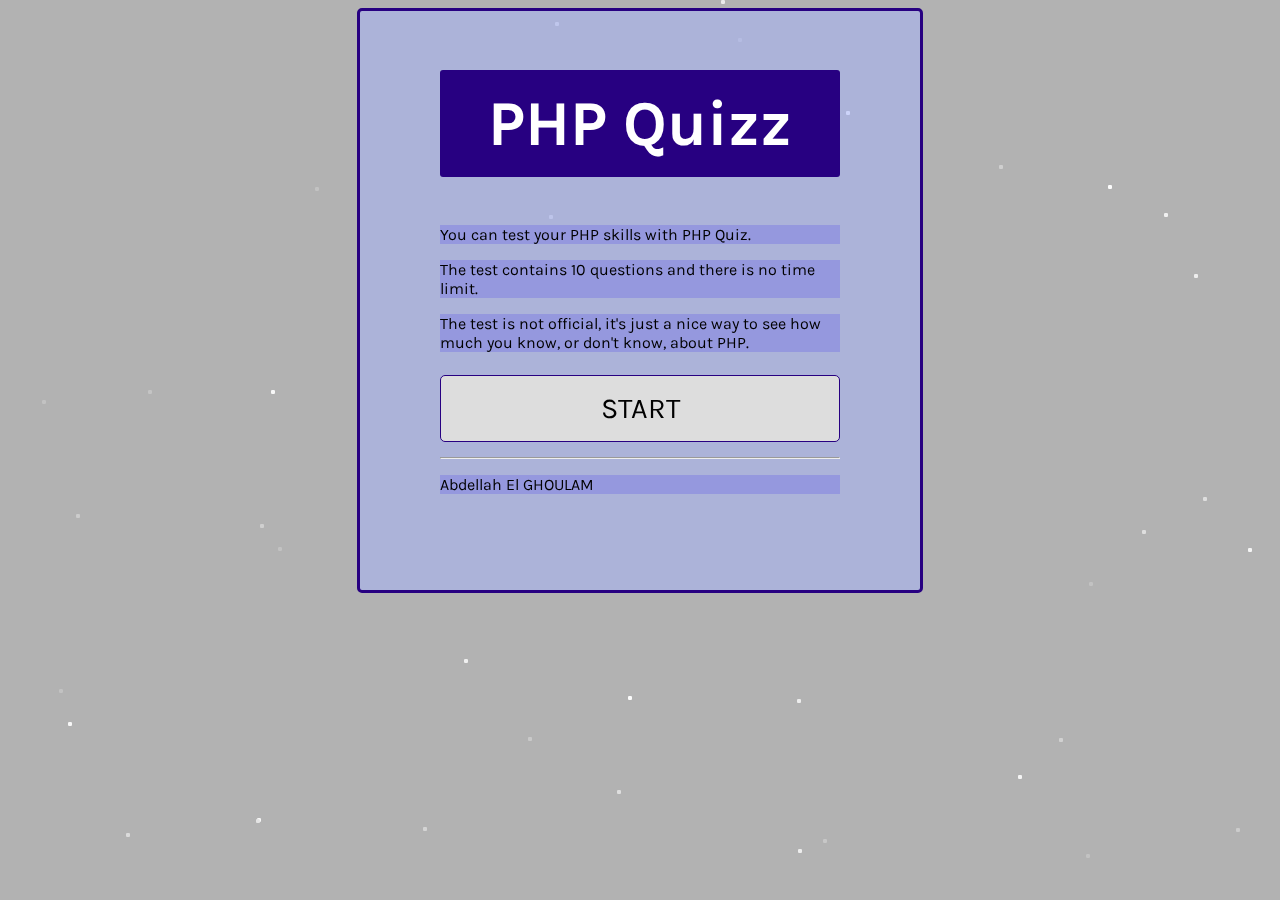
<file: index.html>
<!DOCTYPE html>
<html lang="en">
<head>
    <meta charset="UTF-8">
    <meta http-equiv="X-UA-Compatible" content="IE=edge">
    <meta name="viewport" content="width=device-width, initial-scale=1.0">
    <link rel="stylesheet" href="/assets/css/style.css">
    <link rel="icon" href="assets/img/quiz.png" type="image/x-icon">
<!-- CSS only -->

    <title>You Quizz</title>
</head>
<body >
    
<div class="container1">
    
<div class="quizbox">
    <button type="submit" id="refreash" style="text-decoration: none;   color: white; background-color: blue;  border: 5px solid blue;
          border-radius: 50%; margin-left: 430px; cursor: pointer; display: none;">&#9747</button>
<div id="quiz">
    <h1>PHP Quizz</h1>
    <div class="quizheader">
    </div>
    <div class="startgame" id="startquizz">
        <p class="bluebg">You can test your PHP skills with PHP Quiz.</p>
        <p class="bluebg">The test contains 10 questions and there is no time limit.</p>
        <p class="bluebg">The test is not official, it's just a nice way to see how much you know, or don't know, about PHP.</p>
       <center> <button id="startbtn" class="btn1" style="text-align: center;" onclick="">START</button> </center>
    </div>


    <!-- leadearboard -->
<div class="scoore" id="scores" style="display: none;">
<p class="sc-no" id="scno">Your Score is 1/10</p>    
<p class="sc-text" id="sct">you can do better next time 😔</p>
<center><button><a style="text-decoration: none;" href="/pages/Answers.html">All Answers</a></button></center>
</div>
    <!-- Q1  -->
    <div class="disp" id="q1">
     
        <div class="w3-light-grey">
            <div id="myBar" class="w3-container w3-green" style="height:24px;width:1%"></div>
          </div>
          <div class="progress-bar">
            <div class="progress-bar-fill"></div>
            <div id="timer"></div>

          </div>
      
    <p id="question">What is OOP ?</p>

   <div class="options">
    <input type="radio" name="answers" value="1" class="answersss" id="question1"><label id="a"  class="styleq"  for="question1">Object Orinetetin professionel</label><br>
    <br> 
    <input type="radio" name="answers" value="2" class="answersss" id="question2"><label id="b" class="styleq"  for="question2">Object Orinetetin professionel</label><br>
    <br> 
    <input type="radio" name="answers" value="3" class="answersss" id="question3" ><label id="c" class="styleq" for="question3">Object Orinetetin professionel</label><br>
    <br> 
    <input type="radio" name="answers" value="4" class="answersss" id="question4"><label id="d" class="styleq"  for="question4">Object Orinetetin professionel</label><br>

   </div>
   <hr>
   <center> <button id="subbtn" class="btn1" style="text-align: center; width: 50vh;" onclick="">Next</button> </center>
</div>
    
 <hr>
 <footer>
    <p class="bluebg">Abdellah El GHOULAM</p>

         </footer>
</div>

</div>


</div>

<div class="bg"></div>
<div class="star-field">
<div class="layer"></div>
<div class="layer"></div>
<div class="layer"></div>

<!-- js -->
<script src="assets/js/qs.js"></script>
<script src="assets/js/main.js" type="module"></script>

<!--  -->

</body>
</html>
</file>
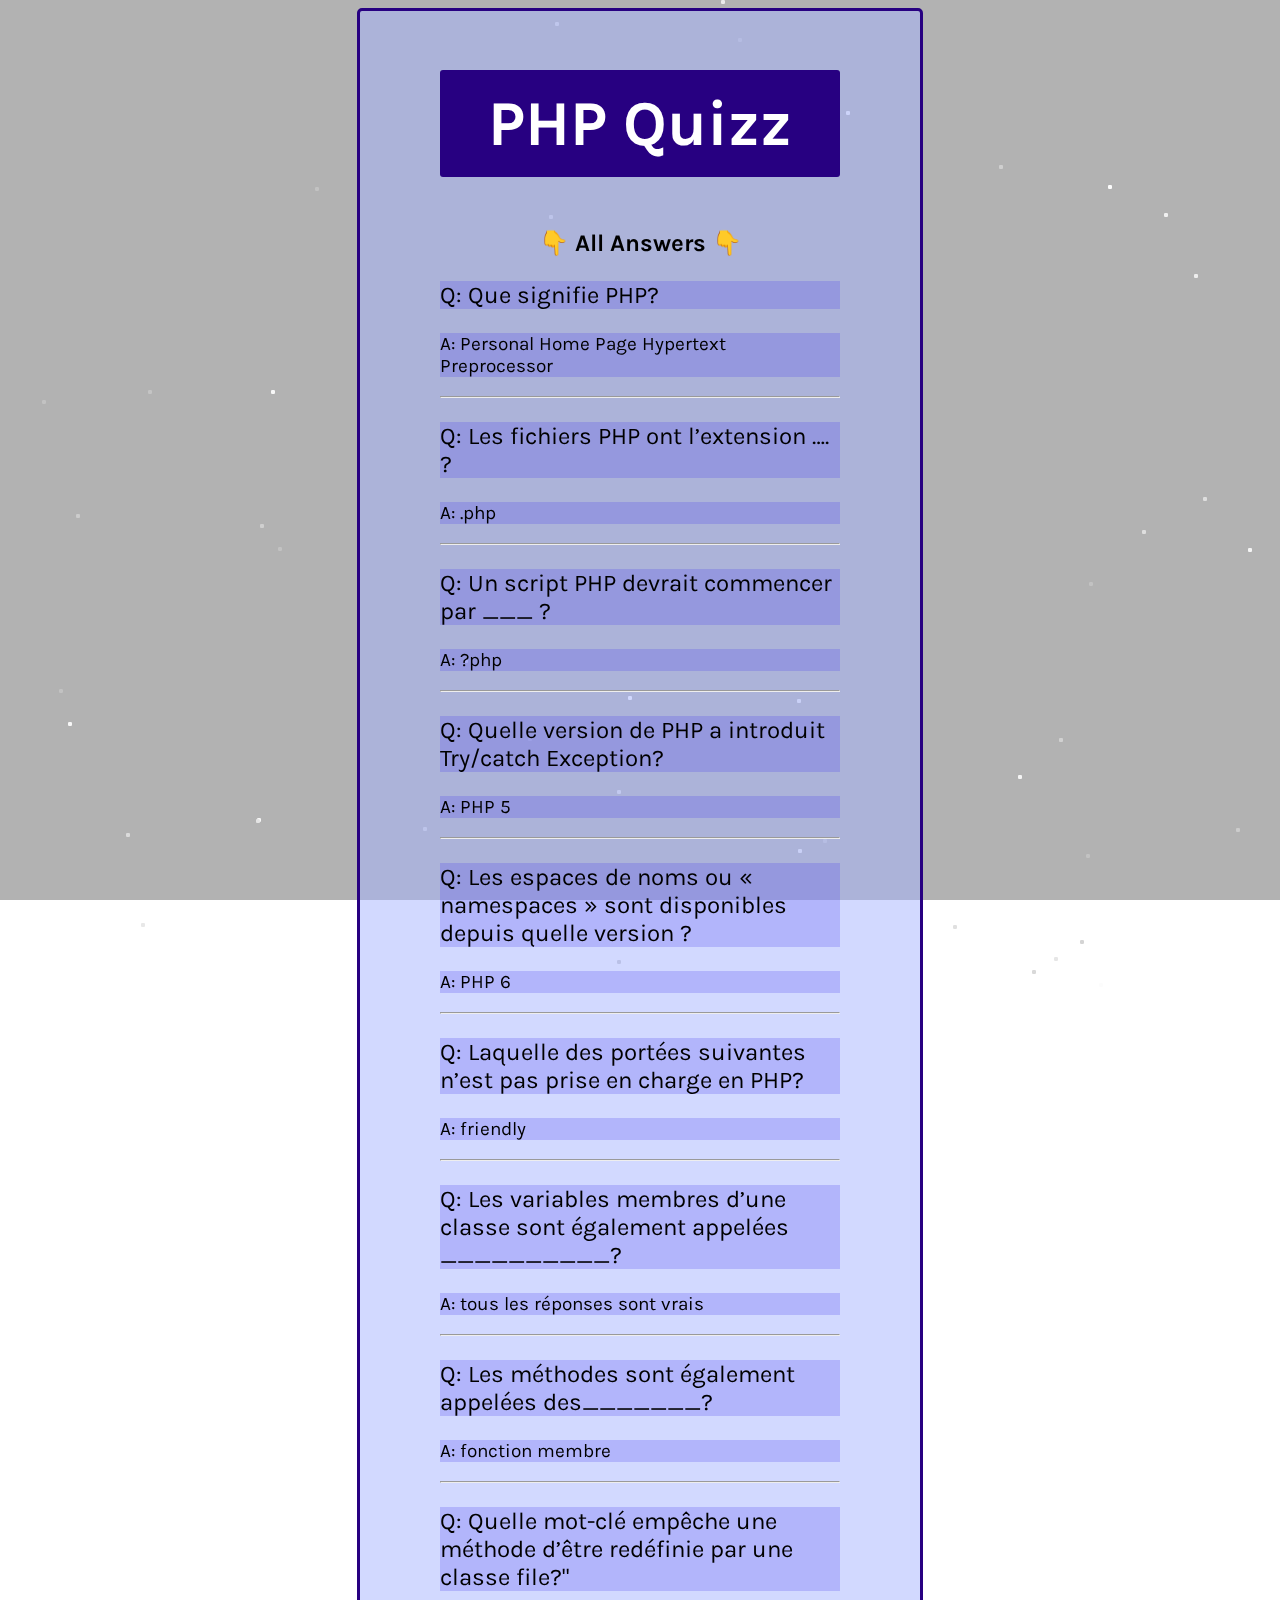
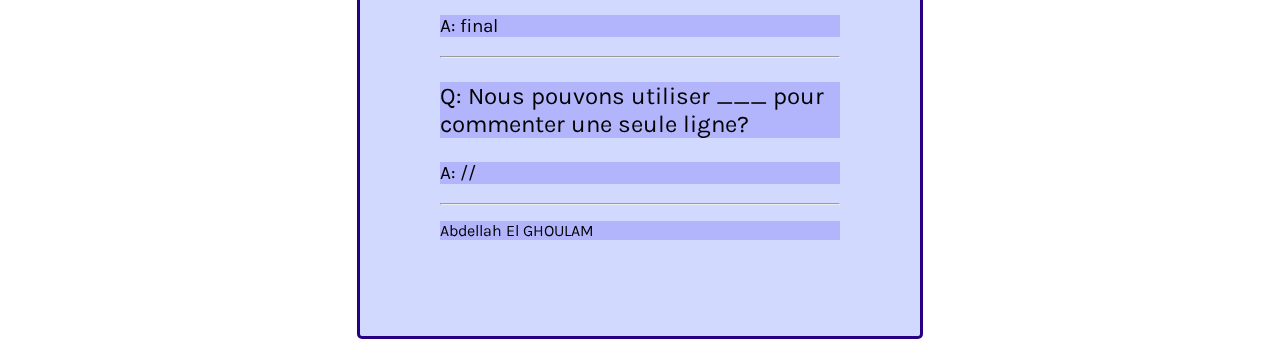
<file: Answers.html>
<!DOCTYPE html>
<html lang="en">
<head>
    <meta charset="UTF-8">
    <meta http-equiv="X-UA-Compatible" content="IE=edge">
    <meta name="viewport" content="width=device-width, initial-scale=1.0">
    <link rel="stylesheet" href="/assets/css/style.css">
    <link rel="icon" href="assets/img/quiz.png" type="image/x-icon">
<!-- CSS only -->

    <title>You Quizz</title>
</head>
<body >
    
<div class="container1">
    
<div class="quizbox">
    <button type="submit" id="refreash" style="text-decoration: none;   color: white; background-color: blue;  border: 5px solid blue;
          border-radius: 50%; margin-left: 430px; cursor: pointer; display: none;">&#9747</button>
<div id="quiz">
    <h1>PHP Quizz</h1>
    <div class="quizheader">
    </div>
    <div class="startgame" id="startquizz">
       <center> <h2>👇 All Answers 👇</h2></center>
    <p style="font-size: 24px;" class="bluebg">Q: Que signifie PHP?</p>
    <p style="font-size: 19px;" class="bluebg">A: Personal Home Page Hypertext Preprocessor</p>
    <hr>
    <p style="font-size: 24px;" class="bluebg">Q: Les fichiers PHP ont l’extension …. ?</p>
    <p style="font-size: 19px;" class="bluebg">A: .php</p>
    <hr>
    <p style="font-size: 24px;" class="bluebg">Q: Un script PHP devrait commencer par ___ ?</p>
    <p style="font-size: 19px;" class="bluebg">A: ?php</p>
    <hr>
    <p style="font-size: 24px;" class="bluebg">Q: Quelle version de PHP a introduit Try/catch Exception?</p>
    <p style="font-size: 19px;" class="bluebg">A: PHP 5</p>
    <hr>
    <p style="font-size: 24px;" class="bluebg">Q: Les espaces de noms ou « namespaces » sont disponibles depuis quelle version ?</p>
    <p style="font-size: 19px;" class="bluebg">A: PHP 6</p>
    <hr>
    <p style="font-size: 24px;" class="bluebg">Q: Laquelle des portées suivantes n’est pas prise en charge en PHP?</p>
    <p style="font-size: 19px;" class="bluebg">A: friendly</p>
    <hr>
    <p style="font-size: 24px;" class="bluebg">Q: Les variables membres d’une classe sont également appelées __________?</p>
    <p style="font-size: 19px;" class="bluebg">A: tous les réponses sont vrais</p>
    <hr>
    <p style="font-size: 24px;" class="bluebg">Q: Les méthodes sont également appelées des_______?</p>
    <p style="font-size: 19px;" class="bluebg">A: fonction membre</p>
    <hr>
    <p style="font-size: 24px;" class="bluebg">Q: Quelle mot-clé empêche une méthode d’être redéfinie par une classe file?"</p>
    <p style="font-size: 19px;" class="bluebg">A: final</p>
    <hr>
    <p style="font-size: 24px;" class="bluebg">Q: Nous pouvons utiliser ___ pour commenter une seule ligne?</p>
    <p style="font-size: 19px;" class="bluebg">A: //</p>
    
 <hr>
 <footer>
    <p class="bluebg">Abdellah El GHOULAM</p>
         </footer>
</div>

</div>


</div>

<div class="bg"></div>
<div class="star-field">
<div class="layer"></div>
<div class="layer"></div>
<div class="layer"></div>

<!-- js -->
<script src="assets/js/qs.js"></script>
<script src="assets/js/main.js" type="module"></script>

<!--  -->

</body>
</html>
</file>
<file: assets/css/style.css>
@import url("https://fonts.googleapis.com/css2?family=Karla:wght@400;700&display=swap");
* {
  font-family: "Karla", sans-serif;
}

.container1 {
  max-width: 600px;
  margin: 0 auto;
  padding: 0 2rem;
  display: flex;
  justify-content: center;
  align-items: center;
}

.quizbox {
  width: 400px;
  margin: 0 auto;
  background-color: rgba(167, 180, 255, 0.507);
  padding: 1rem 5rem 5rem;
  border: 3px solid rgb(39, 0, 129);
  border-radius: 5px;
}

.quizbox h1 {
  background-color: rgb(39, 0, 129);
  font-size: 4rem;
  text-align: center;
  color: white;
  padding: 1rem 0;
  width: 100%;
  margin-bottom: 2rem;
  border-radius: 3px;
}

.quizheader {
  display: flex;
  justify-content: space-between;
  align-items: center;
}

.quizheader #progress {
  color: black;
  font-size: 1.6rem;
  font-weight: 700;
}

.quizheader #countdown {
  font-size: 1.6rem;
  font-weight: 700;
  background-color: rgb(39, 0, 129);
  padding: 5px;
  margin: 1px;
  color: white;
  border-radius: 3px;
}

.quizbox #question {
  font-size: 1.8rem;
  font-weight: 600;
  color: rgb(39, 0, 129);
  border: 1px solid #777;
  border-width: 1px 0;
  padding: 5px 0;
}

.buttons {
  margin: 1.5rem 0 4rem 0;
}

.btn1 {
  text-align: left;
  background-color: #ddd;
  width: 100%;
  font-size: 1.8rem;
  color: black;
  border: 1px solid rgb(39, 0, 129);
  border-radius: 5px;
  margin: 7px 0;
  padding: 1rem;
  outline: none;
}

.btn1:hover {
  cursor: pointer;
  background-color: rgb(39, 0, 129);
  color: white;
  border: 1px solid white;
}

.btn1:active {
  background-color: rgb(201, 192, 192);
}

#score {
  color: black;
  text-align: center;
  font-size: 2rem;
  margin-bottom: 4rem;
}

.quizrepeat {
  text-align: center;
  margin: 0 auto;
}

.quizrepeat a {
  font-size: 1.6rem;
  font-weight: 600;
  color: white;
  text-decoration: none;
  background-color: rgb(39, 0, 129);
  padding: 1rem;
  border-radius: 5px;
  transition: all 0.3s;
}

.quizrepeat a:hover {
  background-color: #777;
}

.disp {
  display: none;
}

.styleq {
  font-size: larger;
}

input {
  padding-bottom: 3px;
  margin-bottom: 5px;
  font: inherit;
  color: currentColor;
  width: 1.15em;
  height: 1.15em;
  border: 0.15em solid currentColor;
  border-radius: 50%;
}

.left {
  position: relative;
  right: -330px;
}

.sc-no {
  text-align: center;
  font-size: 40px;
  background-color: rgba(73, 64, 237, 0.237);
}

.sc-text {
  text-align: center;
  font-size: large;
  background-color: rgba(73, 64, 237, 0.237);
}

.bluebg {
  background-color: rgba(73, 64, 237, 0.237);
}

.progress-bar {
  width: 300px;
  height: 20px;
  background: #e0e0e0;
  border-radius: 10px;
}

.progress-bar-fill {
  width: 0%;
  height: 100%;
  background: #1709de;
  border-radius: 8px;
  transition: width 0.25s;
}

/* BACKGROUND */
/* background  */
.bg {
  background: url(https://i.ibb.co/87GbbFP/2799006.jpg) no-repeat;
  background-size: cover;
  height: 100%;
  width: 100%;
  position: fixed;
  top: 0;
  left: 0;
  z-index: -3;
}

.bg:before {
  content: "";
  width: 100%;
  height: 100%;
  background: #000;
  position: fixed;
  z-index: -1;
  top: 0;
  left: 0;
  opacity: 0.3;
}

@-webkit-keyframes sf-fly-by-1 {
  from {
    transform: translateZ(-600px);
    opacity: 0.5;
  }
  to {
    transform: translateZ(0);
    opacity: 0.5;
  }
}

@keyframes sf-fly-by-1 {
  from {
    transform: translateZ(-600px);
    opacity: 0.5;
  }
  to {
    transform: translateZ(0);
    opacity: 0.5;
  }
}
@-webkit-keyframes sf-fly-by-2 {
  from {
    transform: translateZ(-1200px);
    opacity: 0.5;
  }
  to {
    transform: translateZ(-600px);
    opacity: 0.5;
  }
}
@keyframes sf-fly-by-2 {
  from {
    transform: translateZ(-1200px);
    opacity: 0.5;
  }
  to {
    transform: translateZ(-600px);
    opacity: 0.5;
  }
}
@-webkit-keyframes sf-fly-by-3 {
  from {
    transform: translateZ(-1800px);
    opacity: 0.5;
  }
  to {
    transform: translateZ(-1200px);
    opacity: 0.5;
  }
}
@keyframes sf-fly-by-3 {
  from {
    transform: translateZ(-1800px);
    opacity: 0.5;
  }
  to {
    transform: translateZ(-1200px);
    opacity: 0.5;
  }
}
.star-field {
  position: fixed;
  top: 0;
  left: 0;
  width: 100%;
  height: 100%;
  perspective: 600px;
  -webkit-perspective: 600px;
  z-index: -1;
}

.star-field .layer {
  box-shadow: -411px -476px #cccccc, 777px -407px #d4d4d4, -387px -477px #fcfcfc, -91px -235px #d4d4d4, 491px -460px #f7f7f7, 892px -128px #f7f7f7, 758px -277px #ededed, 596px 378px #cccccc, 647px 423px whitesmoke, 183px 389px #c7c7c7, 524px -237px #f0f0f0, 679px -535px #e3e3e3, 158px 399px #ededed, 157px 249px #ededed, 81px -450px #ebebeb, 719px -360px #c2c2c2, -499px 473px #e8e8e8, -158px -349px #d4d4d4, 870px -134px #cfcfcf, 446px 404px #c2c2c2, 440px 490px #d4d4d4, 414px 507px #e6e6e6, -12px 246px #fcfcfc, -384px 369px #e3e3e3, 641px -413px #fcfcfc, 822px 516px #dbdbdb, 449px 132px #c2c2c2, 727px 146px #f7f7f7, -315px -488px #e6e6e6, 952px -70px #e3e3e3, -869px -29px #dbdbdb, 502px 80px #dedede, 764px 342px #e0e0e0, -150px -380px #dbdbdb, 654px -426px #e3e3e3, -325px -263px #c2c2c2, 755px -447px #c7c7c7, 729px -177px #c2c2c2, -682px -391px #e6e6e6, 554px -176px #ededed, -85px -428px #d9d9d9, 714px 55px #e8e8e8, 359px -285px #cfcfcf, -362px -508px #dedede, 468px -265px #fcfcfc, 74px -500px #c7c7c7, -514px 383px #dbdbdb, 730px -92px #cfcfcf, -112px 287px #c9c9c9, -853px 79px #d6d6d6, 828px 475px #d6d6d6, -681px 13px #fafafa, -176px 209px #f0f0f0, 758px 457px #fafafa, -383px -454px #ededed, 813px 179px #d1d1d1, 608px 98px whitesmoke, -860px -65px #c4c4c4, -572px 272px #f7f7f7, 459px 533px #fcfcfc, 624px -481px #e6e6e6, 790px 477px #dedede, 731px -403px #ededed, 70px -534px #cccccc, -23px 510px #cfcfcf, -652px -237px whitesmoke, -690px 367px #d1d1d1, 810px 536px #d1d1d1, 774px 293px #c9c9c9, -362px 97px #c2c2c2, 563px 47px #dedede, 313px 475px #e0e0e0, 839px -491px #e3e3e3, -217px 377px #d4d4d4, -581px 239px #c2c2c2, -857px 72px #cccccc, -23px 340px #dedede, -837px 246px white, 170px -502px #cfcfcf, 822px -443px #e0e0e0, 795px 497px #e0e0e0, -814px -337px #cfcfcf, 206px -339px #f2f2f2, -779px 108px #e6e6e6, 808px 2px #d4d4d4, 665px 41px #d4d4d4, -564px 64px #cccccc, -380px 74px #cfcfcf, -369px -60px #f7f7f7, 47px -495px #e3e3e3, -383px 368px #f7f7f7, 419px 288px #d1d1d1, -598px -50px #c2c2c2, -833px 187px #c4c4c4, 378px 325px whitesmoke, -703px 375px #d6d6d6, 392px 520px #d9d9d9, -492px -60px #c4c4c4, 759px 288px #ebebeb, 98px -412px #c4c4c4, -911px -277px #c9c9c9;
  transform-style: preserve-3d;
  position: absolute;
  top: 50%;
  left: 50%;
  height: 4px;
  width: 4px;
  border-radius: 2px;
}

.star-field .layer:nth-child(1) {
  -webkit-animation: sf-fly-by-1 5s linear infinite;
          animation: sf-fly-by-1 5s linear infinite;
}

.star-field .layer:nth-child(2) {
  -webkit-animation: sf-fly-by-2 5s linear infinite;
          animation: sf-fly-by-2 5s linear infinite;
}

.star-field .layer:nth-child(3) {
  -webkit-animation: sf-fly-by-3 5s linear infinite;
          animation: sf-fly-by-3 5s linear infinite;
}

/* load *//*# sourceMappingURL=style.css.map */
</file>
